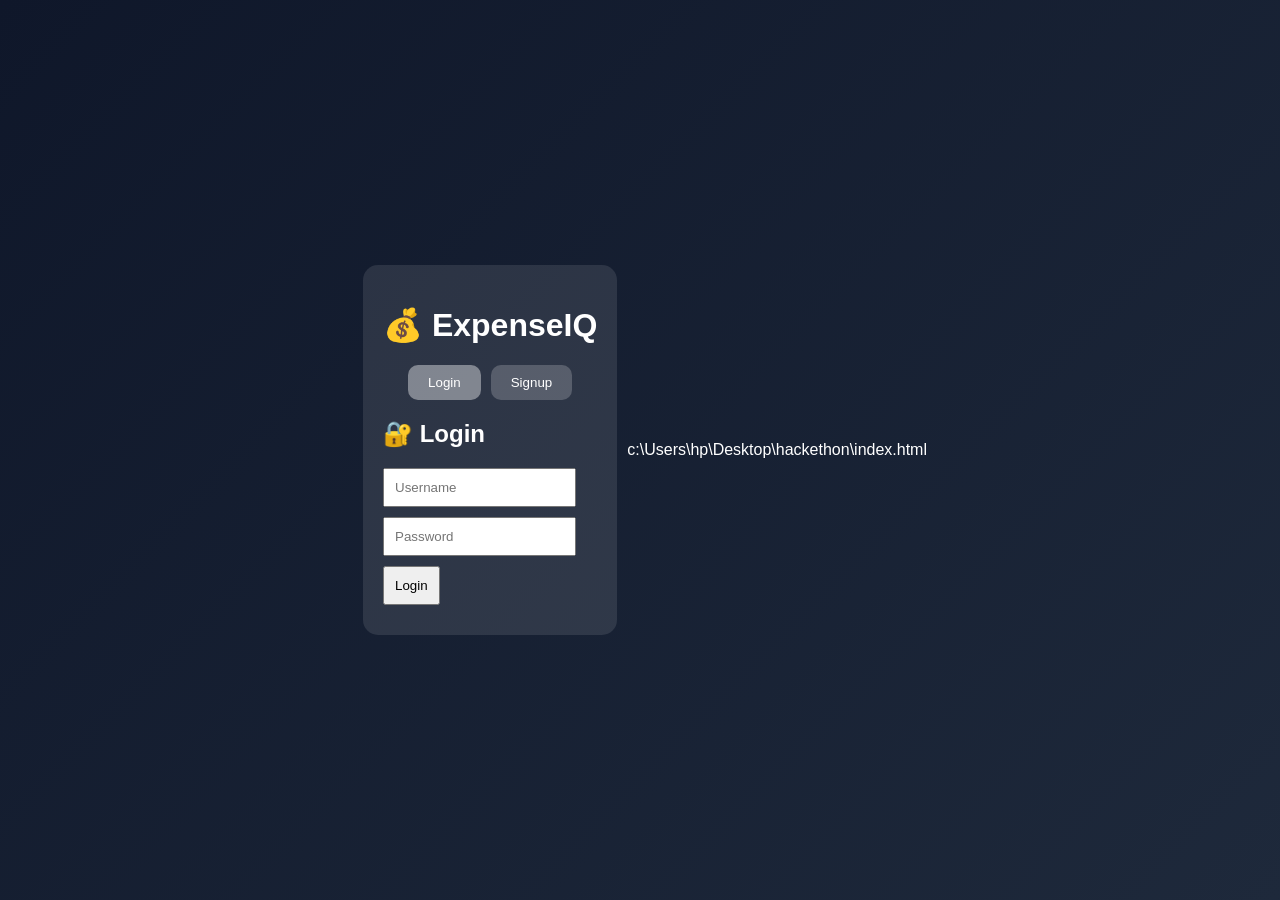
<file: index.html>
<!DOCTYPE html>
<html lang="en">
<head>
  <meta charset="UTF-8">
  <meta name="viewport" content="width=device-width, initial-scale=1.0">
  <title>ExpenseIQ - Smart Expense Tracker</title>
  <link rel="stylesheet" href="style.css">
</head>
<body class="center">
  <div class="card">
    <h1>💰 ExpenseIQ</h1>
    <div class="auth-tabs">
      <button id="loginTab" onclick="showAuth('login')">Login</button>
      <button id="signupTab" onclick="showAuth('signup')">Signup</button>
    </div>
    <div id="login" class="auth-section">
      <h2>🔐 Login</h2>
      <input id="username" placeholder="Username">
      <input id="password" type="password" placeholder="Password">
      <button onclick="login()">Login</button>
    </div>
    <div id="signup" class="auth-section hide">
      <h2>📝 Signup</h2>
      <input id="newUser" placeholder="Username">
      <input id="newPass" type="password" placeholder="Password">
      <button onclick="signup()">Signup</button>
    </div>
  </div>
  <script src="auth.js"></script>
  <script>
    function showAuth(section) {
      document.getElementById('login').classList.add('hide');
      document.getElementById('signup').classList.add('hide');
      document.getElementById(section).classList.remove('hide');
      document.getElementById('loginTab').classList.remove('active');
      document.getElementById('signupTab').classList.remove('active');
      document.getElementById(section + 'Tab').classList.add('active');
    }
    window.onload = function() { showAuth('login'); };
  </script>
</body>
</html></content>
<parameter name="filePath">c:\Users\hp\Desktop\hackethon\index.html
</file>
<file: style.css>
body {
  margin: 0;
  font-family: sans-serif;
  background: linear-gradient(135deg,#0f172a,#1e293b);
  color: white;
}

.center {
  display: flex;
  justify-content: center;
  align-items: center;
  height: 100vh;
}

.sidebar {
  width: 200px;
  position: fixed;
  height: 100%;
  background: rgba(255,255,255,0.05);
  padding: 20px;
}

.main {
  margin-left: 220px;
  padding: 20px;
}

.card {
  background: rgba(255,255,255,0.1);
  padding: 20px;
  margin: 10px;
  border-radius: 15px;
}

.hide {
  display: none;
}

input, button {
  display: block;
  margin: 10px 0;
  padding: 10px;
}

.auth-tabs {
  display: flex;
  justify-content: center;
  margin-bottom: 20px;
}

.auth-tabs button {
  background: rgba(255,255,255,0.2);
  border: none;
  color: white;
  padding: 10px 20px;
  margin: 0 5px;
  border-radius: 10px;
  cursor: pointer;
}

.auth-tabs button.active {
  background: rgba(255,255,255,0.4);
}

.auth-section {
  /* additional styles if needed */
}
</file>
